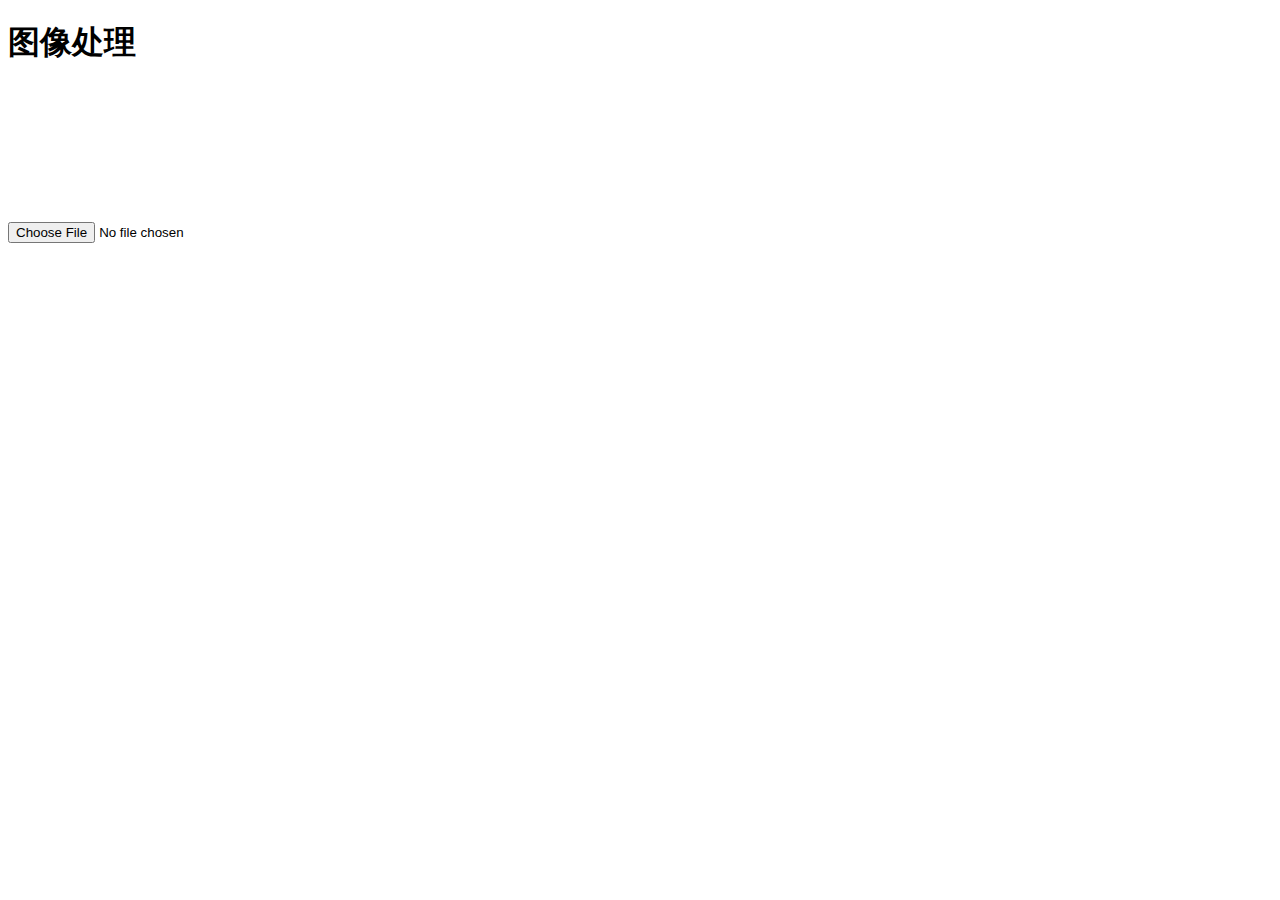
<file: index.html>
<!DOCTYPE html>
<html lang="zh">
<head>
    <meta charset="UTF-8">
    <meta name="viewport" content="width=device-width, initial-scale=1.0">
    <title>图像处理</title>
</head>
<body>
    <h1>图像处理</h1>
    <input type="file" id="inputImage" accept="image/*">
    <canvas id="canvas" style="display:none;"></canvas>
    <canvas id="resultCanvas"></canvas>
    <script>
		const inputImage = document.getElementById('inputImage');
		const canvas = document.getElementById('canvas');
		const resultCanvas = document.getElementById('resultCanvas');
		const ctx = canvas.getContext('2d');
		const resultCtx = resultCanvas.getContext('2d');
		
		const overlayImageUrl = './img/pages/border_Img/1.png'; // 请替换为实际的指定图像URL
		
		inputImage.addEventListener('change', async (e) => {
		    const file = e.target.files[0];
		    const image = new Image();
		    const overlayImage = new Image();
		    
		    image.src = URL.createObjectURL(file);
		    overlayImage.src = overlayImageUrl;
		
		    image.onload = async () => {
		        canvas.width = image.width;
		        canvas.height = image.height;
		        resultCanvas.width = image.width;
		        resultCanvas.height = image.height;
				
		        // 添加filter
		        ctx.filter = 'blur(5px)'; // 以黑白滤镜为例
		        ctx.drawImage(image, 0, 0);
		
		        // 裁剪图像
		        const croppedImageData = ctx.getImageData(image.width * 0.2, image.height * 0.1 , 600, 600);
		
		        // 将裁剪后的图像绘制到结果画布上
		        resultCtx.putImageData(croppedImageData, 190, 170);
		
		        // 加载叠加图像
		        overlayImage.onload = () => {
		            // 绘制叠加图像
		            resultCtx.drawImage(overlayImage, 0, 0, 1000, 1000, 0, 0, 1000, 1000);
		        };
		    };
		});

	</script>
</body>
</html>
</file>
